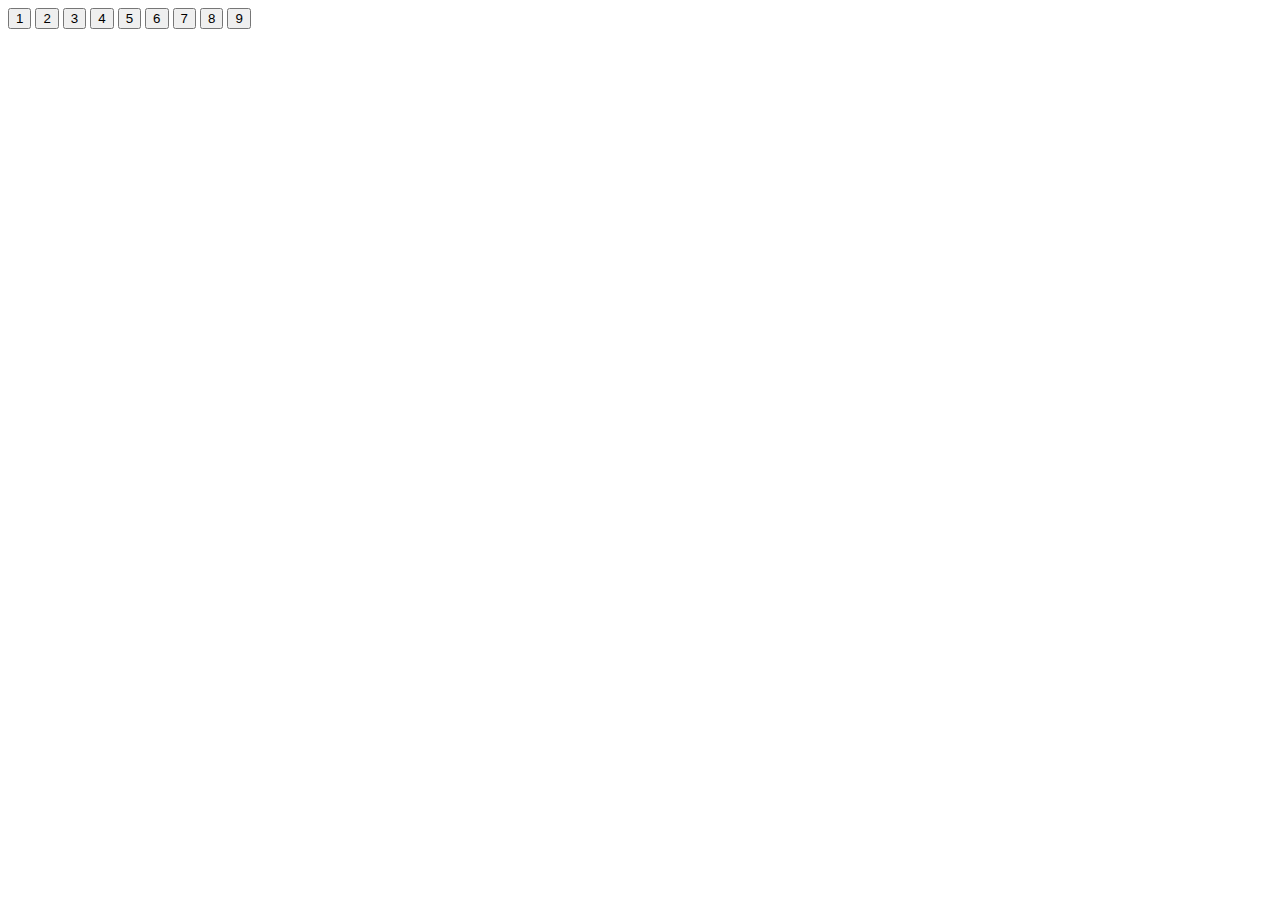
<file: Practice Javascript - 10 Days/Day-8-Buttons-Container/index.html>
<!-- Enter your HTML code here -->
<!-- Aki Saito -->
<!-- HackerRank - Easy -->
<!-- Javascript - Day - 8: Create A Button -->
<!-- August 21, 2019 -->
<!-- Languages: HTML, CSS, Javascript -->

<!DOCTYPE html>
<html>
    <head>
        <meta charset="utf-8">
        <title>Buttons Grid</title>
        <link rel='stylesheet' href='css/buttonsGrid.css' type='text/css'>
    </head>
    
    <body>
        <div id='btns' class='buttonContainer'>
            <button id='btn1' class="buttonClass">1</button>
            <button id='btn2' class="buttonClass">2</button>  
            <button id='btn3' class="buttonClass">3</button>  
            <button id='btn4' class="buttonClass">4</button>  
            <button id='btn5' class="buttonClass">5</button>  
            <button id='btn6' class="buttonClass">6</button>  
            <button id='btn7' class="buttonClass">7</button>  
            <button id='btn8' class="buttonClass">8</button>  
            <button id='btn9' class="buttonClass">9</button>  
        </div>
        <script src="js/buttonsGrid.js" type="text/javascript"></script>
    </body>
</html>
</file>
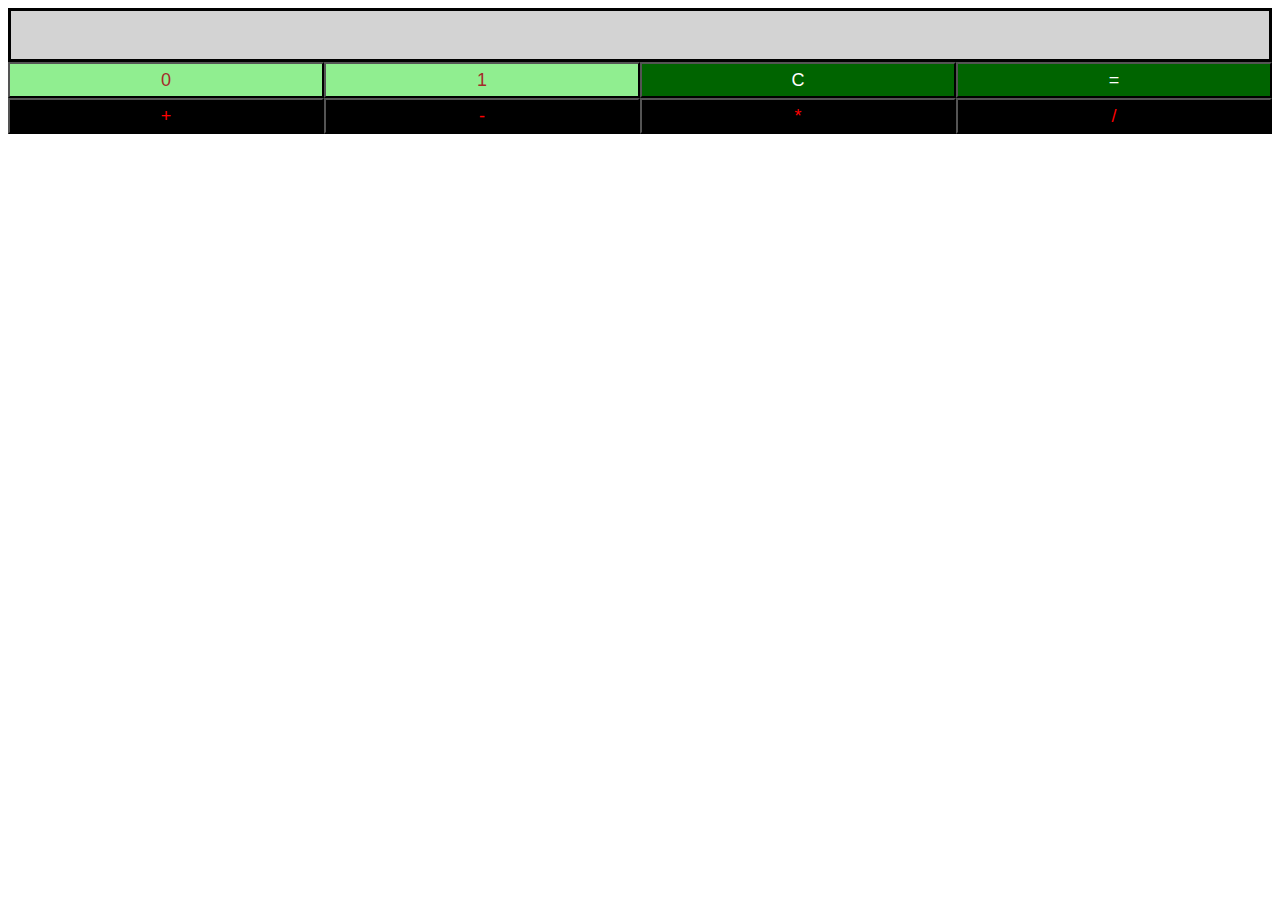
<file: Practice Javascript - 10 Days/Day-9-Binary-Calculator/index.html>
<!-- Enter your HTML code here -->
<!-- Aki Saito -->
<!-- HackerRank - Easy -->
<!-- Javascript - Day - 8: Create A Button -->
<!-- August 21, 2019 -->
<!-- Languages: HTML, CSS, Javascript -->

<!DOCTYPE html>
<html>
    <head>
        <meta charset="utf-8">
        <title>Binary Calculator</title>
        <link rel='stylesheet' href='css/binaryCalculator.css' type='text/css'>
    </head>
    
    <body>
        <div id='res' class='resContainer'></div>
        <div id='btns' class='buttonContainer'>
            <button id='btn0' class='buttonClass'>0</button>
            <button id='btn1' class='buttonClass'>1</button>
            <button id='btnClr' class='buttonClass'>C</button>
            <button id='btnEql' class='buttonClass'>=</button>
            <button id='btnSum' class='buttonClass'>+</button>
            <button id='btnSub' class='buttonClass'>-</button>
            <button id='btnMul' class='buttonClass'>*</button>
            <button id='btnDiv' class='buttonClass'>/</button>
        </div>
        <p id="numResult"></p>
        <script src='js/binaryCalculator.js' type='text/javascript'></script>
    </body>
</html>
</file>
<file: Practice Javascript - 10 Days/Day-8-Buttons-Container/css/buttonsGrid.css>
// CSS file for Day-8-Buttons-Container project
// 8-21-2019

.btnContainer {
    width: 75%;
}

.btnContainer > .btnStyle {
    width: 30%;
    height: 48px;
    font-size: 24px;
}
</file>
<file: Practice Javascript - 10 Days/Day-9-Binary-Calculator/css/binaryCalculator.css>
// CSS file for Day-8-Binary-Calculator project
// 8-22-2019

body{
    width: 33%;
}

#res {
    background-color: lightgray;
    border: solid;
    height: 48px;
    font-size: 20px;
}

.buttonClass {
    width: 25%;
    height: 36px;
    font-size: 18px;
    margin: 0px;
    float: left;
}

#btn0, #btn1 {
    background-color: lightgreen;
    color: brown;
}

#btnClr, #btnEql {
    background-color: darkgreen;
    color: white;
}

#btnSum, #btnSub, #btnMul, #btnDiv {
    background-color: black;
    color: red;
}
</file>
